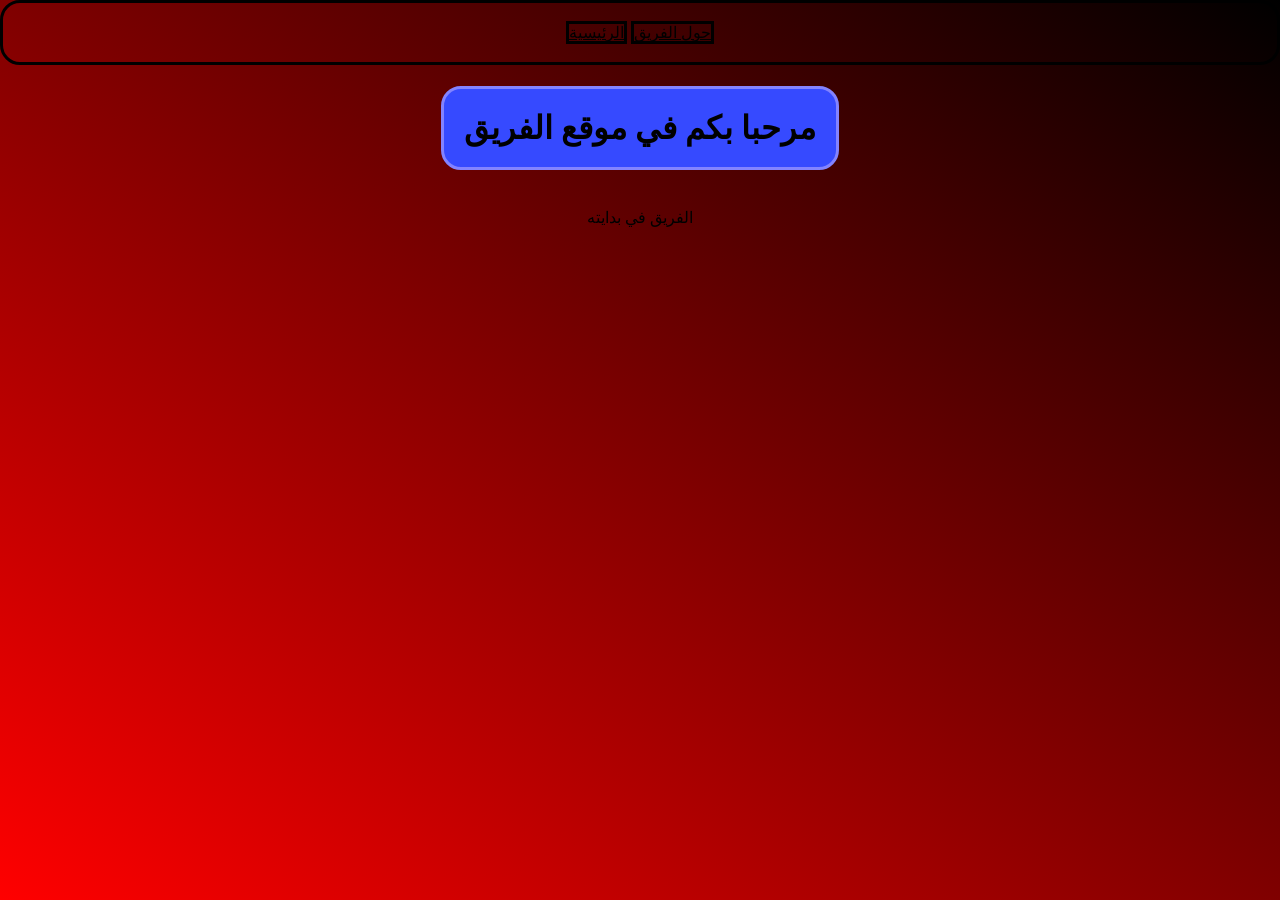
<file: index.html>
<!DOCTYPE html>
<html lang="en">
<head>
    <meta charset="UTF-8">
    <meta name="viewport" content="width=device-width, initial-scale=1.0">
    <title>Tomato Team | الصفحة الرئيسية</title>

    <link rel="stylesheet" href="style.css">
</head>
<body>
    <div class="navbar">
        <a href="about" class="link">حول الفريق</a>
        <a href="index" class="link">الرئيسية</a>
    </div>
    <h1>مرحبا بكم في موقع الفريق</h1>

    <p>الفريق في بدايته</p>
</body>
</html>
</file>
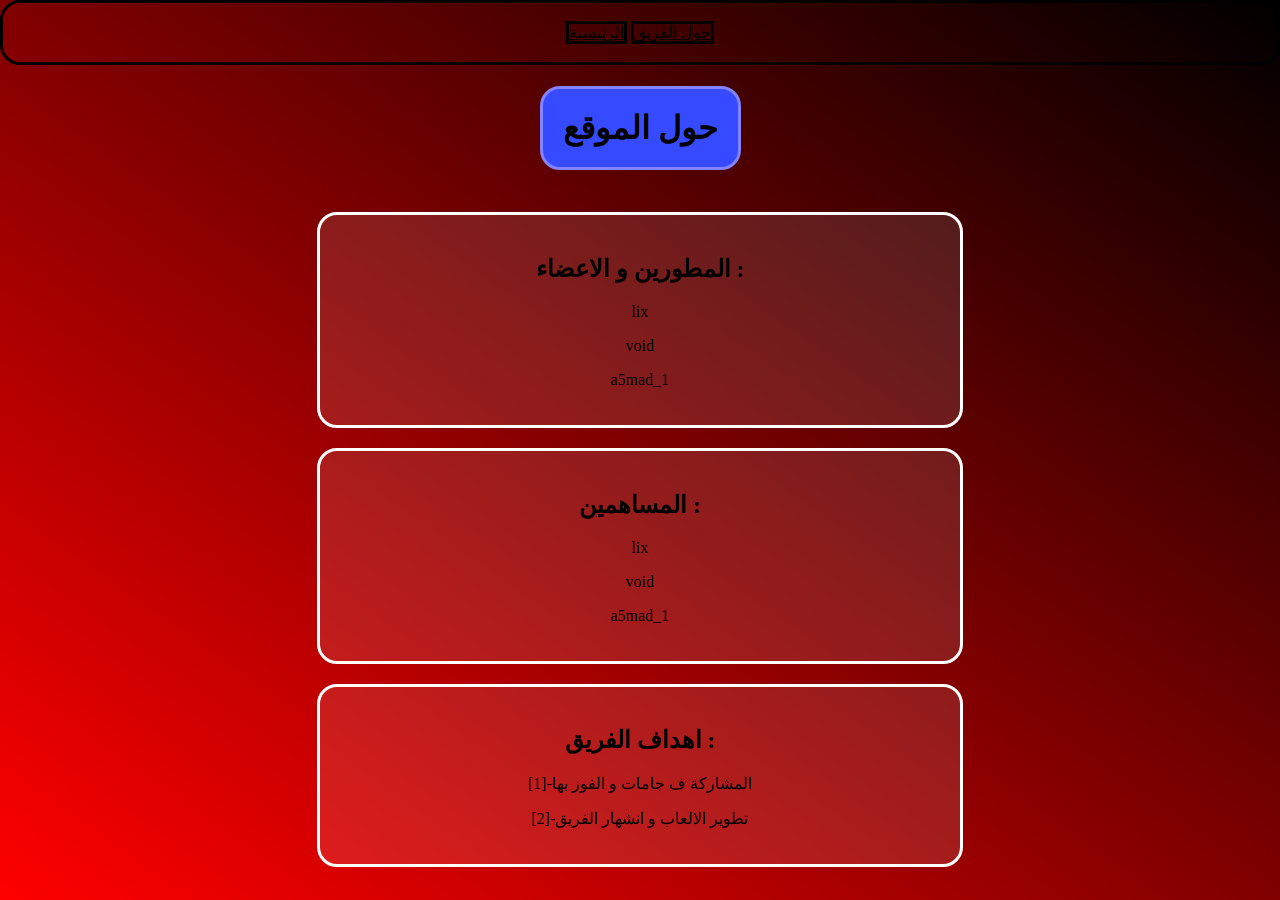
<file: about.html>
<!DOCTYPE html>
<html lang="en">
<head>
    <meta charset="UTF-8">
    <meta name="viewport" content="width=device-width, initial-scale=1.0">
    <title>Tomato Team | حول الموقع</title>

    <link rel="stylesheet" href="style.css">
</head>
<body>
    <div class="navbar">
        <a href="about" class="link">حول الفريق</a>
        <a href="index" class="link">الرئيسية</a>
    </div>

    <h1>حول الموقع</h1>

    <div class="cart">
        <h2>المطورين و الاعضاء :</h2>

        <p>lix</p>
        <p>void</p>
        <p>a5mad_1</p>
    </div>

    <div class="cart">
        <h2>المساهمين :</h2>

        <p>lix</p>
        <p>void</p>
        <p>a5mad_1</p>
    </div>

    <div class="cart">
        <h2>اهداف الفريق : </h2>

        <p>[1]-المشاركة ف جامات و الفوز بها</p>
        <p>[2]-تطوير الالعاب و انشهار الفريق</p>
    </div>
</body>
</html>
</file>
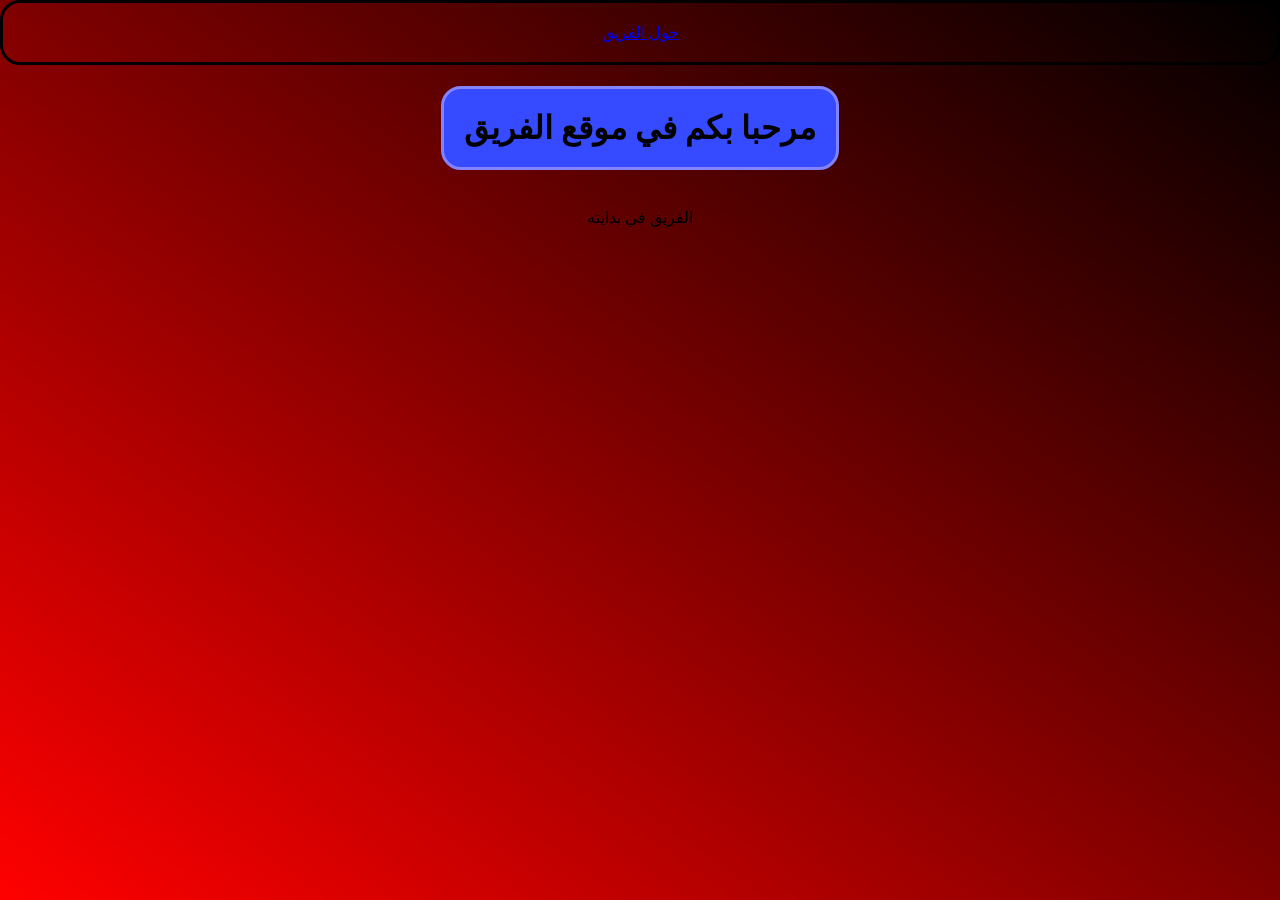
<file: index(1).html>
<!DOCTYPE html>
<html lang="en">
<head>
    <meta charset="UTF-8">
    <meta name="viewport" content="width=device-width, initial-scale=1.0">
    <title>Tomato Team | الصفحة الرئيسية</title>

    <link rel="stylesheet" href="style.css">
</head>
<body>
    <div class="navbar">
        <a href="about.html">حول الفريق</a>
    </div>
    <h1>مرحبا بكم في موقع الفريق</h1>

    <p>الفريق في بدايته</p>
</body>
</html>
</file>
<file: style.css>
body, html {
    background: linear-gradient(to top right, red, rgb(0, 0, 0));
    margin: 0;
    min-height: 100vh;
    text-align: center;
}

h1 {
    border: solid rgb(131, 131, 255);
    border-radius: 20px;
    background-color: rgb(54, 74, 255);
    display: inline-block;
    padding: 20px;
}

p {
    color: rgb(0, 0, 0);
}

.cart {
    background-color: rgba(255, 255, 255, 0.11);
    border: solid white;
    border-radius: 20px;
    color: rgb(0, 0, 0);
    width: fit-content;
    padding: 20px;
    margin: 20px auto;
    min-width: 600px;
}

.navbar {
    border: solid black;
    border-radius: 20px;
    align-items: center;
    color: black;
    padding: 20px;
}

.link {
    border: solid black;
    color: black;
}
</file>
